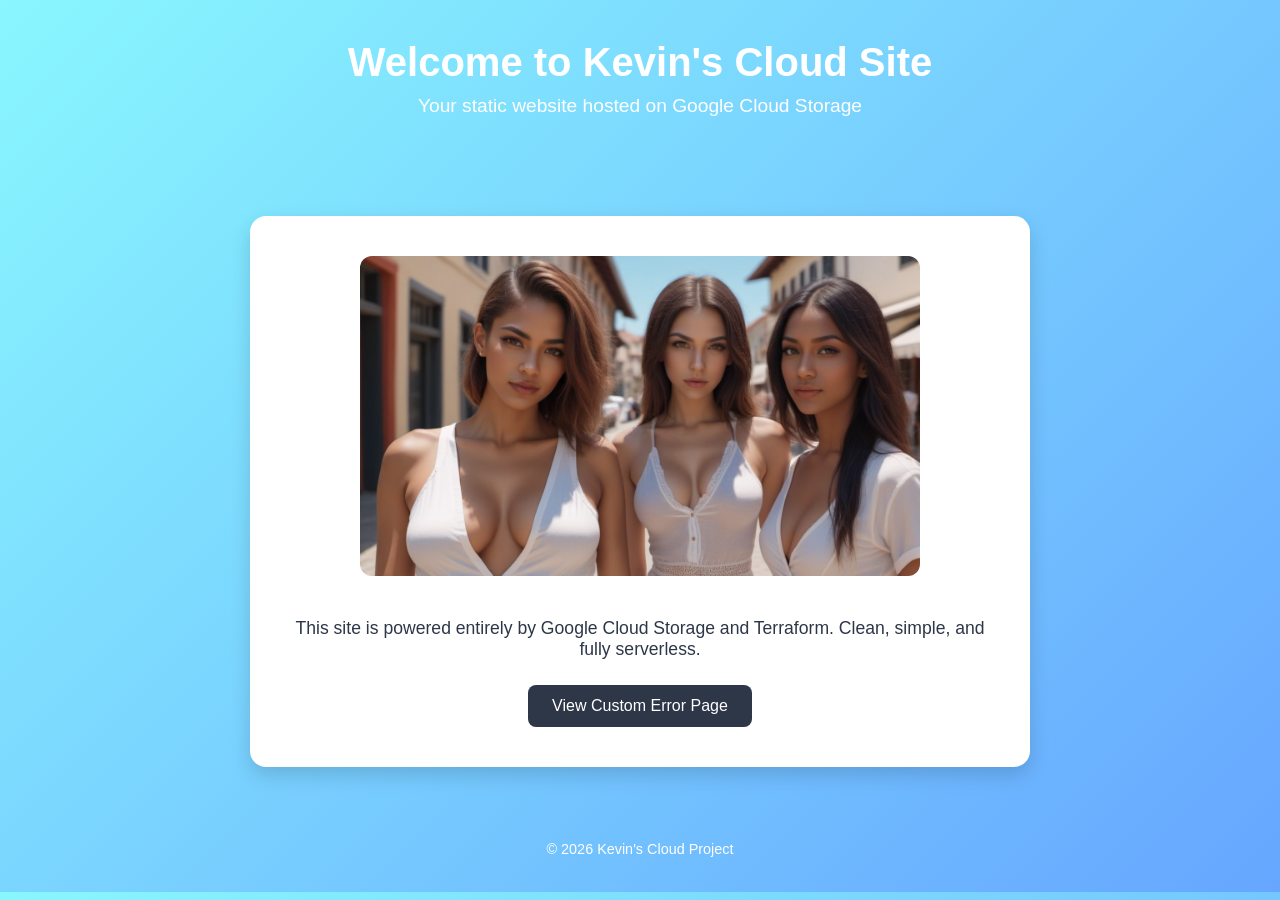
<file: assets/index.html>
<!DOCTYPE html>
<html lang="en">
<head>
    <meta charset="UTF-8">
    <meta name="viewport" content="width=device-width, initial-scale=1.0">
    <title>Kevin's Cloud Site</title>
    <link rel="stylesheet" href="style.css">
</head>
<body>

    <header class="header">
        <h1>Welcome to Kevin's Cloud Site</h1>
        <p>Your static website hosted on Google Cloud Storage</p>
    </header>

    <main class="card">
        <img src="906bb27a-747b-4faa-8f85-4c249699f915.jpg" 
             alt="Welcome Image" 
             class="hero-img">

        <p class="intro">
            This site is powered entirely by Google Cloud Storage and Terraform.
            Clean, simple, and fully serverless.
        </p>

        <a href="404.html" class="btn">View Custom Error Page</a>
    </main>

    <footer class="footer">
        <p>© 2026 Kevin's Cloud Project</p>
    </footer>

</body>
</html>
</file>
<file: assets/style.css>
/* Global layout */
body {
    margin: 0;
    padding: 0;
    font-family: "Segoe UI", Arial, sans-serif;
    background: linear-gradient(135deg, #89f7fe, #66a6ff);
    color: #2d3748;
    text-align: center;
}

/* Header */
.header {
    padding: 40px 20px;
    color: white;
}

.header h1 {
    margin: 0;
    font-size: 2.5rem;
}

.header p {
    margin-top: 10px;
    font-size: 1.2rem;
}

/* Card container */
.card {
    background: white;
    max-width: 700px;
    margin: 40px auto;
    padding: 40px;
    border-radius: 16px;
    box-shadow: 0 8px 20px rgba(0,0,0,0.15);
}

/* Hero image */
.hero-img {
    width: 80%;
    border-radius: 12px;
    margin-bottom: 20px;
    transition: transform 0.3s ease, box-shadow 0.3s ease;
}

.hero-img:hover {
    transform: scale(1.05);
    box-shadow: 0 10px 25px rgba(0,0,0,0.25);
}

/* Text */
.intro {
    font-size: 1.1rem;
    margin-bottom: 25px;
}

/* Buttons */
.btn {
    display: inline-block;
    padding: 12px 24px;
    background: #2d3748;
    color: white;
    text-decoration: none;
    border-radius: 8px;
    font-size: 1rem;
    transition: background 0.3s ease;
}

.btn:hover {
    background: #4a5568;
}

/* Footer */
.footer {
    margin-top: 40px;
    padding: 20px;
    color: white;
    font-size: 0.9rem;
}

/* Error page title */
.error-title {
    font-size: 2rem;
    margin-bottom: 20px;
}
</file>
